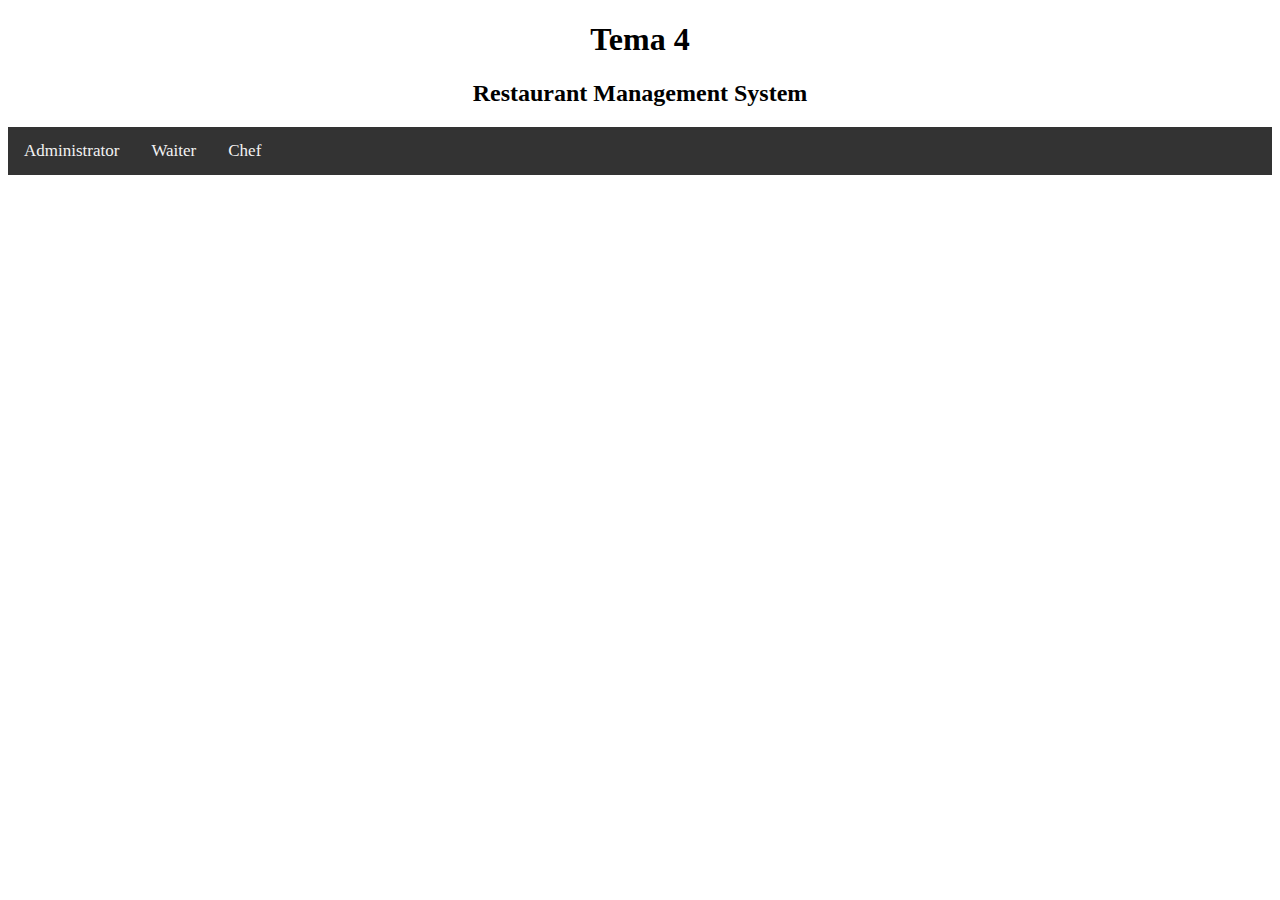
<file: Tema4_TP/src/main/resources/static/index.html>
<!DOCTYPE html>
<html lang="en">
    <head>
        <meta charset="UTF-8">
        <title>Tema 4</title>
    </head>
    <style>

        .navigation {
            overflow: hidden;
            background-color: #333;
        }

        .navigation a {
            float: left;
            color: #f2f2f2;
            text-align: center;
            padding: 14px 16px;
            text-decoration: none;
            font-size: 17px;
        }

        .navigation a:hover {
            background-color: #4CAF50;
            color: black;
        }
    </style>

    <body>

        <h1 style="text-align: center">Tema 4</h1>
        <h2 style="text-align: center">Restaurant Management System</h2>

        <div class="navigation">
            <a href="admin_operations">Administrator</a>
            <a href="waiter">Waiter</a>
            <a href="chef">Chef</a>
        </div>

    </body>
</html>
</file>
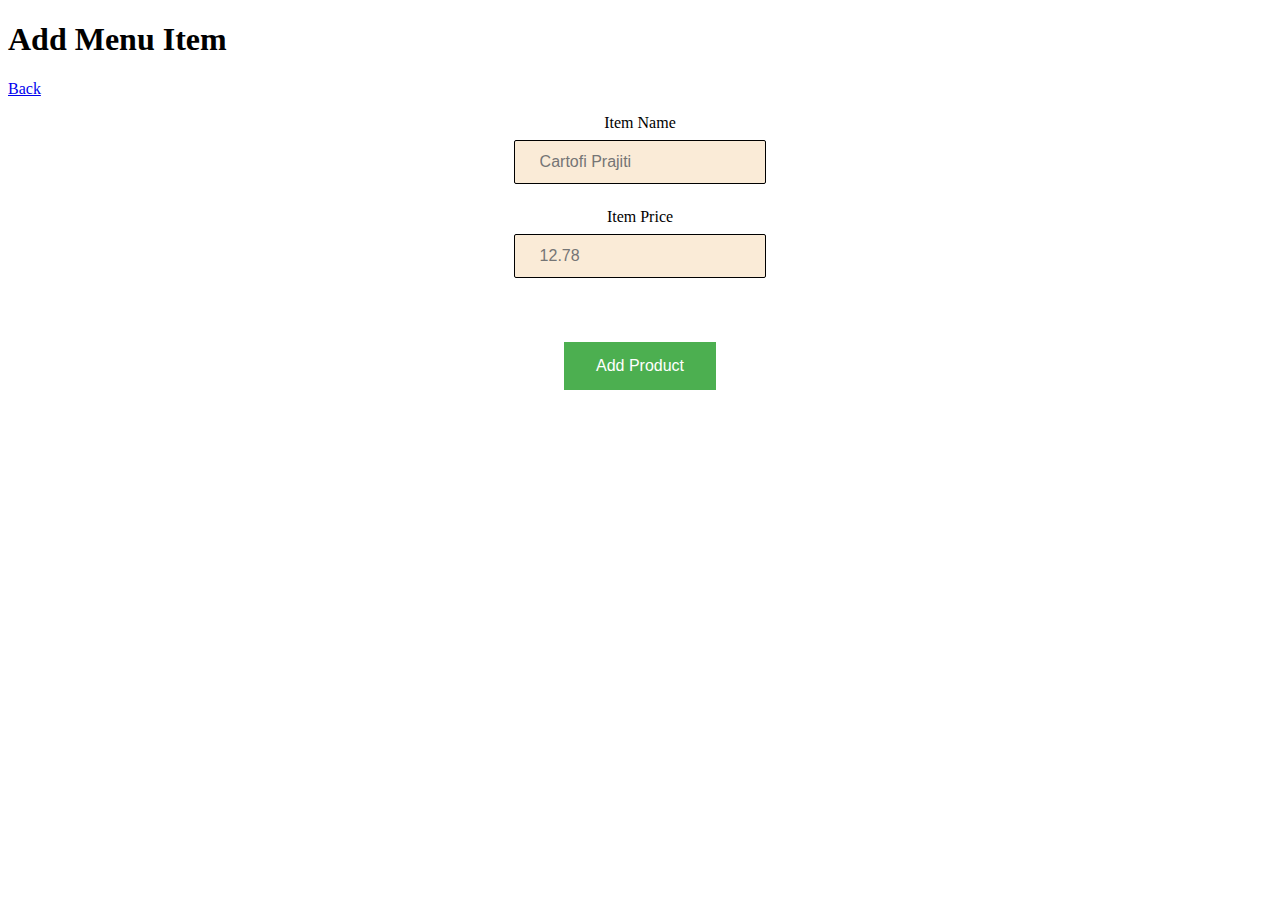
<file: Tema4_TP/src/main/resources/templates/addItem.html>
<!DOCTYPE html>
<html lang="en">
    <html xmlns:th="http://www.thymeleaf.org">
        <link href="../static/css/style.css" th:href="@{/css/style.css}" rel="stylesheet"/>
        <head>
            <meta charset="UTF-8">
            <title>Title</title>
        </head>
        <body>
            <h1>Add Menu Item</h1>
            <a href="/admin_operations">Back</a>

            <form action="#" method="post" th:object="${baseProduct}">
                <p>Item Name<br> <input th:field="*{productName}" type="text" placeholder="Cartofi Prajiti"/></p>
                <p>Item Price<br> <input th:field="*{productPrice}" type="text" placeholder="12.78"/></p>
                <div>
                    <br>
                    <br>
                    <input type="submit" value="Add Product" name="add"/>
                </div>
            </form>

        </body>
    </html>
</file>
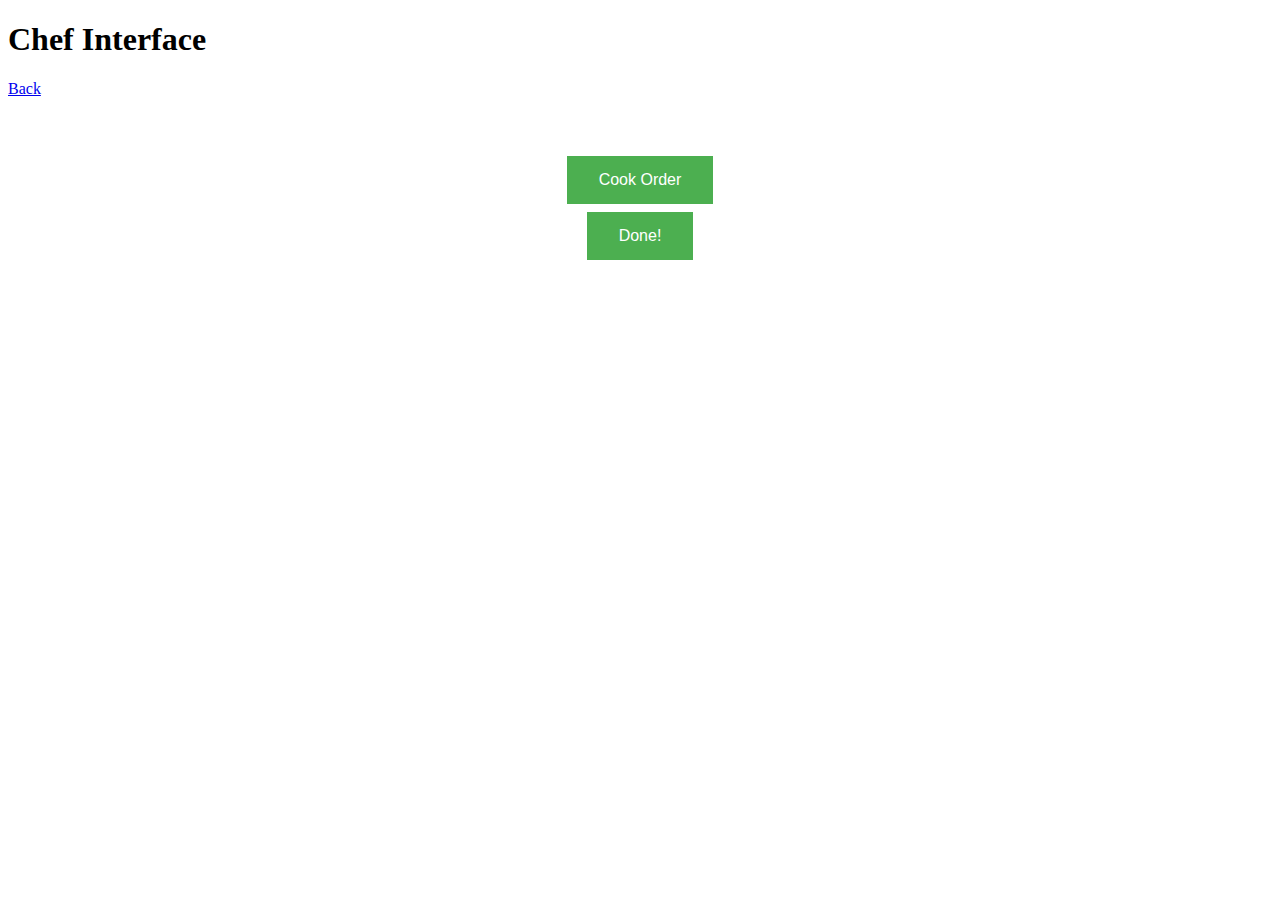
<file: Tema4_TP/src/main/resources/templates/chef.html>
<!DOCTYPE html>
<html xmlns:th="http://www.thymeleaf.org">
    <link href="../static/css/style.css" th:href="@{/css/style.css}" rel="stylesheet"/>
    <html lang="en">
        <head>
            <meta charset="UTF-8">
            <title>Chef</title>
        </head>
        <body>
            <h1>Chef Interface</h1>
            <a href="/">Back</a>


            <form action="#" method="post" th:object="${chef}">
                <label><br><br> <span th:text="*{state}"></span></label>
                <div>
                    <input type="submit" value="Cook Order" name="cook"/>
                    <br>
                    <input type="submit" value="Done!" name="done"/>
                </div>
            </form>

        </body>
    </html>
</file>
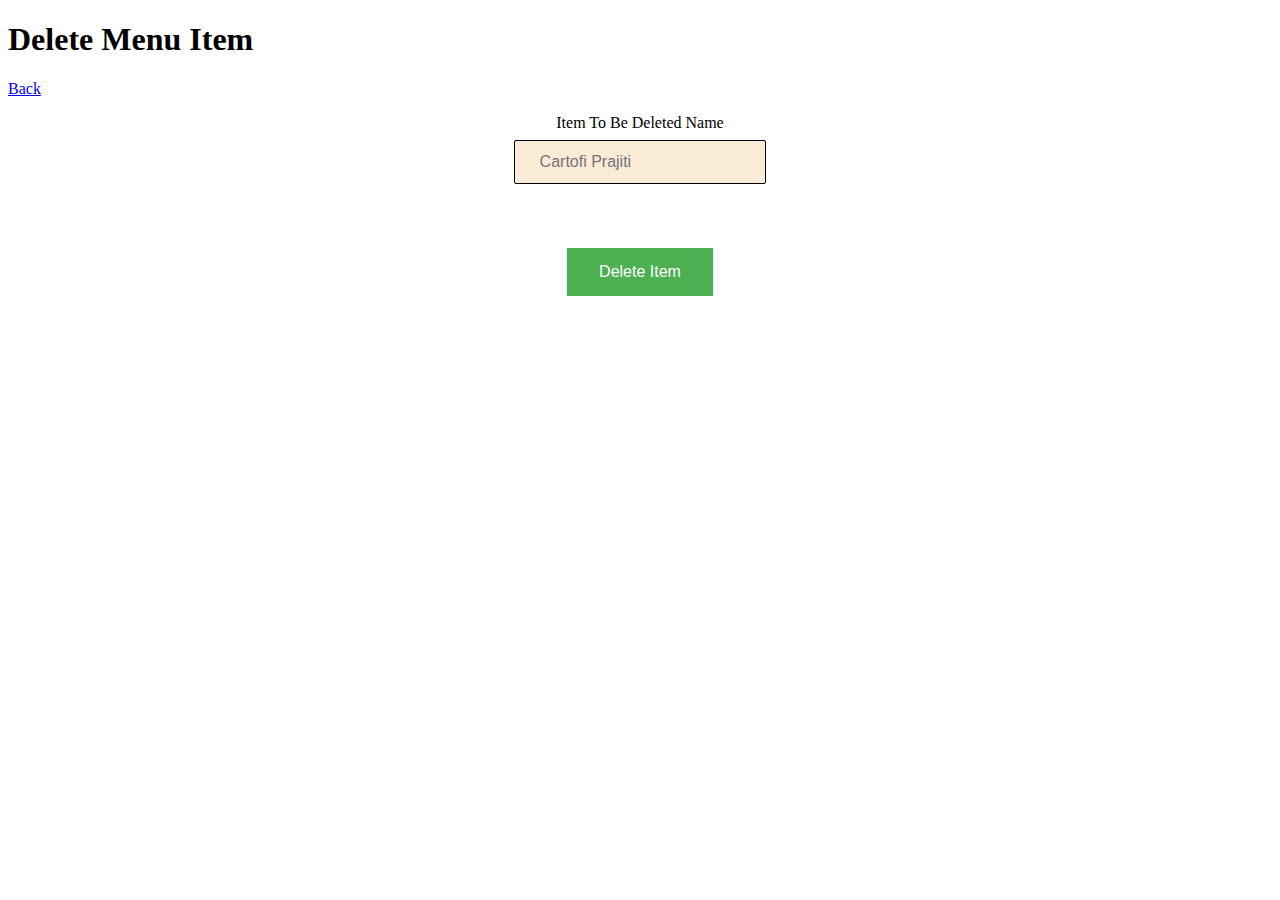
<file: Tema4_TP/src/main/resources/templates/deleteItem.html>
<!DOCTYPE html>
<html lang="en">
    <html xmlns:th="http://www.thymeleaf.org">
        <link href="../static/css/style.css" th:href="@{/css/style.css}" rel="stylesheet"/>
        <head>
            <meta charset="UTF-8">
            <title>Title</title>
        </head>
        <body>
            <h1>Delete Menu Item</h1>
            <a href="/admin_operations">Back</a>

            <form action="#" method="post" th:object="${baseProduct}">
                <p>Item To Be Deleted Name<br> <input th:field="*{productName}" type="text" placeholder="Cartofi Prajiti"/></p>
                <div>
                    <br>
                    <br>
                    <input type="submit" value="Delete Item" name="delete"/>
                </div>
            </form>

        </body>
    </html>
</file>
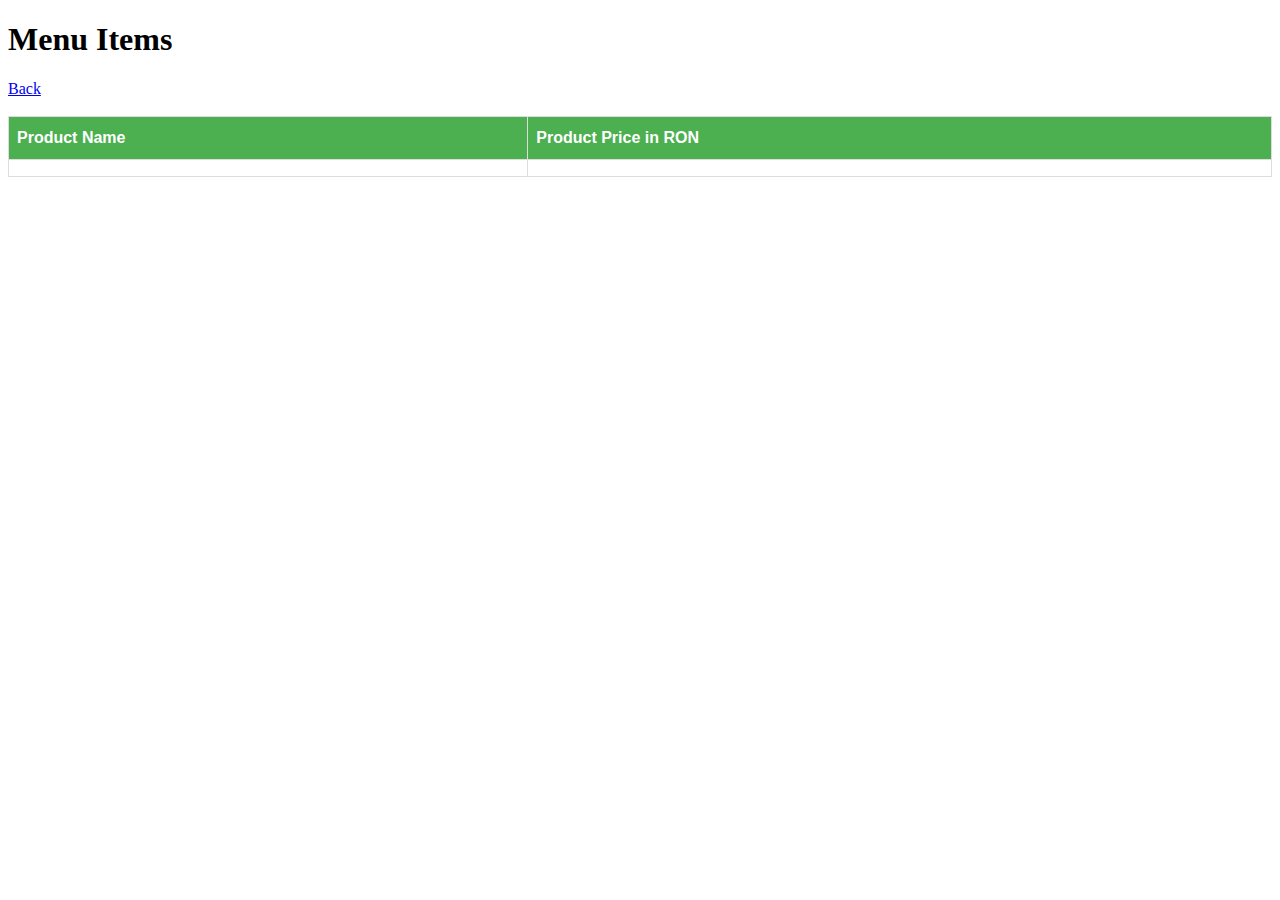
<file: Tema4_TP/src/main/resources/templates/listMenu.html>
<!DOCTYPE html>
<html xmlns:th="http://www.thymeleaf.org">
    <link href="../static/css/style.css" th:href="@{/css/style.css}" rel="stylesheet"/>
    <html lang="en">
        <style>
            table {
                font-family: "Trebuchet MS", Arial, Helvetica, sans-serif;
                border-collapse: collapse;
                width: 100%;
            }

            td, th {
                border: 1px solid #ddd;
                padding: 8px;
            }

            th {
                padding-top: 12px;
                padding-bottom: 12px;
                text-align: left;
                background-color: #4CAF50;
                color: white;
            }
        </style>

        <head>
            <meta charset="UTF-8">
            <title>Title</title>
        </head>
        <body>
            <h1>Menu Items</h1>
            <a href="/admin_operations">Back</a>

            <br>
            <br>
            <table>
                <tr>
                    <th>Product Name</th>
                    <th>Product Price in RON</th>
                </tr>

                <tr th:each="baseProduct : ${menItems.getMenuItems()}">
                    <td th:text="${baseProduct.productName}"></td>
                    <td th:text="${baseProduct.productPrice}"></td>
                </tr>

            </table>
        </body>
    </html>
</file>
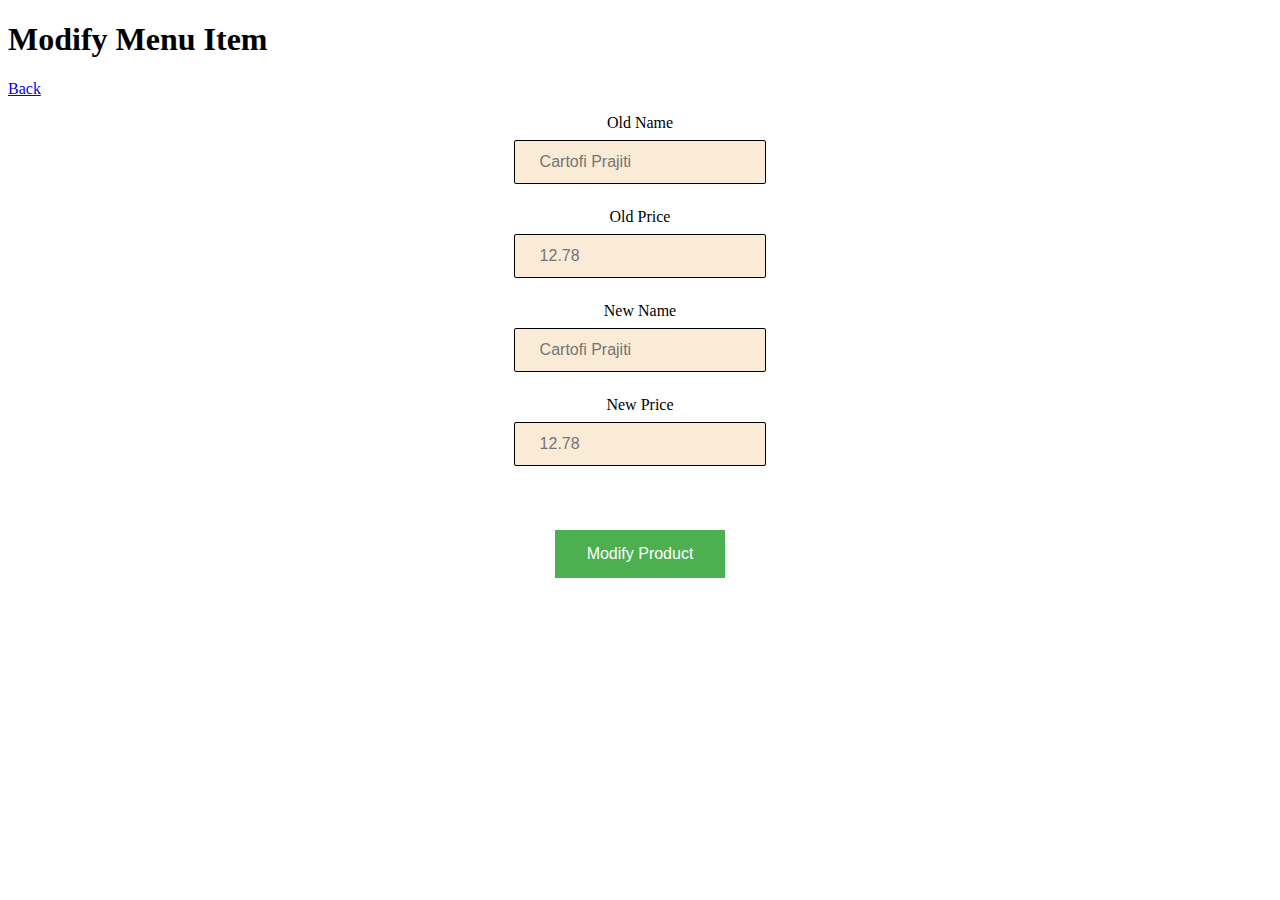
<file: Tema4_TP/src/main/resources/templates/modifyItem.html>
<!DOCTYPE html>
<html lang="en">
    <html xmlns:th="http://www.thymeleaf.org">
        <link href="../static/css/style.css" th:href="@{/css/style.css}" rel="stylesheet"/>
        <head>
            <meta charset="UTF-8">
            <title>Title</title>
        </head>
        <body>
            <h1>Modify Menu Item</h1>
            <a href="/admin_operations">Back</a>


            <form action="#" method="post" th:object="${baseProductModify}">
                <div>
                <p>Old Name<br> <input th:field="*{oldName}" type="text" placeholder="Cartofi Prajiti"/></p>
                <p>Old Price<br> <input th:field="*{oldPrice}" type="text" placeholder="12.78"/></p>
                <p>New Name<br> <input th:field="*{newName}" type="text" placeholder="Cartofi Prajiti"/></p>
                <p>New Price<br> <input th:field="*{newPrice}" type="text" placeholder="12.78"/></p>
                <div>
                    <br>
                    <br>
                    <input type="submit" value="Modify Product" name="modify"/>
                </div>
            </form>

        </body>
    </html>
</file>
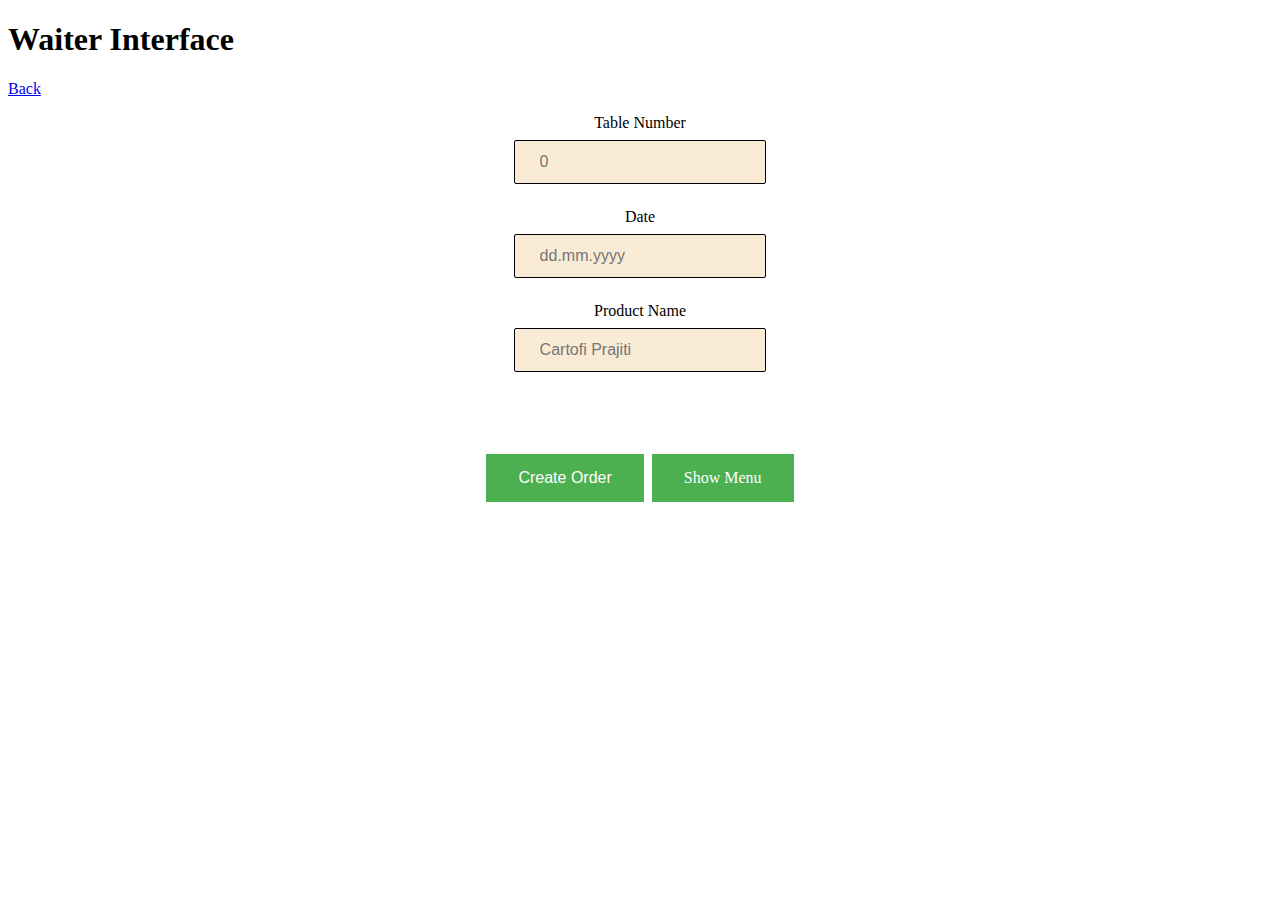
<file: Tema4_TP/src/main/resources/templates/waiter.html>
<!DOCTYPE html >
<html xmlns:th="http://www.thymeleaf.org" xmlns:background="http://www.w3.org/1999/xhtml"
      xmlns:width="http://www.w3.org/1999/xhtml">
    <link href="../static/css/style.css" th:href="@{/css/style.css}" rel="stylesheet"/>
    <html lang="en">

        <style>
            .menuItems {
                background-color: #4CAF50;
                border: none;
                color: white;
                padding: 15px 32px;
                text-align: center;
                text-decoration: none;
                display: inline-block;
                font-size: 16px;
                margin: 4px 2px;
            }
        </style>

        <head>
            <meta charset="UTF-8">
            <title>Waiter</title>
        </head>
        <body>
            <h1>Waiter Interface</h1>
            <a href="/">Back</a>
            <form action="#" method="post" th:object="${order}">
                <p>Table Number<br> <input th:field="*{table}" type="text" placeholder="0"/></p>
                <p>Date<br> <input th:field="*{date}" type="text" placeholder="dd.mm.yyyy"/></p>
                <p>Product Name<br> <input th:field="*{product}" type="text" placeholder="Cartofi Prajiti"/></p>
                <div>
                    <br>
                    <span th:text="${error}" style="color: red"></span>
                    <br>
                    <br>
                    <input type="submit" value="Create Order" name="create"/>
                    <a href="listMenu" class="menuItems">Show Menu</a>
                </div>
            </form>

        </body>
    </html>
</file>
